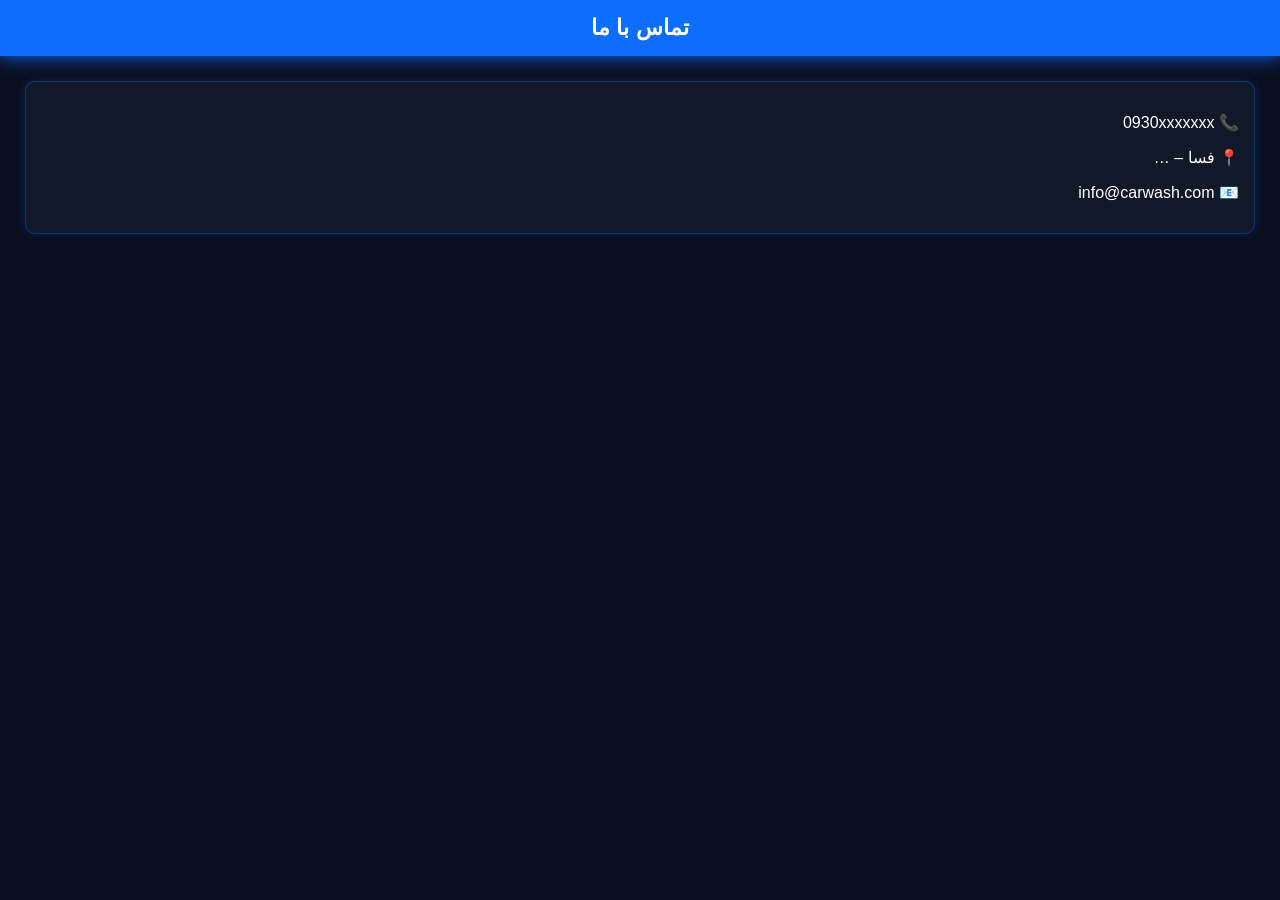
<file: contact.html>
<!DOCTYPE html>
<html lang="fa" dir="rtl">
<head>
<meta charset="UTF-8">
<meta name="viewport" content="width=device-width, initial-scale=1">
<title>تماس با ما</title>
<link rel="stylesheet" href="style.css">
</head>

<body>

<header class="header">تماس با ما</header>

<div class="section">
    <div class="card">
        <p>📞 0930xxxxxxx</p>
        <p>📍 فسا – …</p>
        <p>📧 info@carwash.com</p>
    </div>
</div>

</body>
</html>
</file>
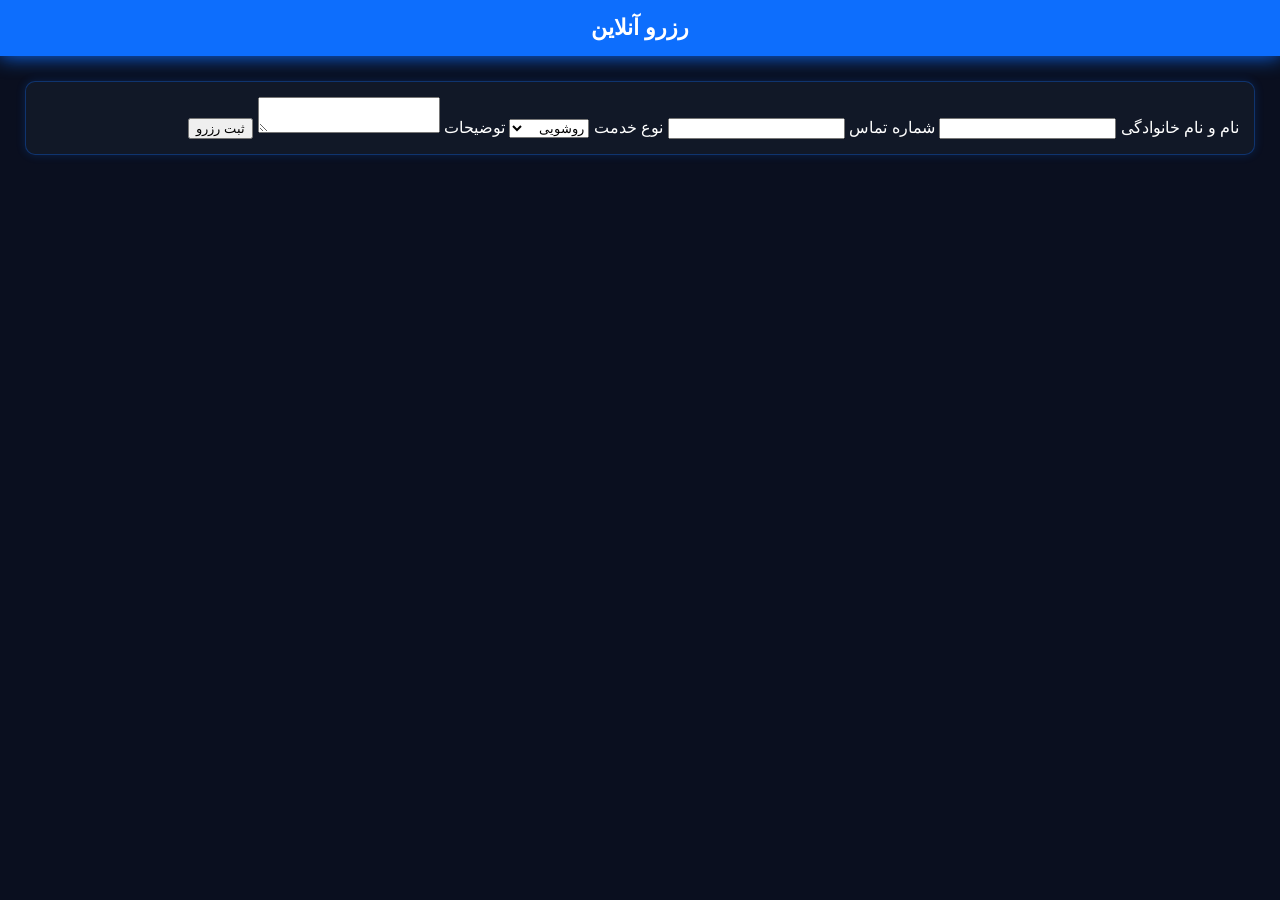
<file: reserve.html>
<!DOCTYPE html>
<html lang="fa" dir="rtl">
<head>
<meta charset="UTF-8">
<meta name="viewport" content="width=device-width, initial-scale=1">
<title>رزرو آنلاین</title>
<link rel="stylesheet" href="style.css">
</head>

<body>

<header class="header">رزرو آنلاین</header>

<div class="section">
    <form class="card" action="https://formsubmit.co/your@email.com" method="POST">

        <label>نام و نام خانوادگی</label>
        <input type="text" name="name" required>

        <label>شماره تماس</label>
        <input type="text" name="phone" required>

        <label>نوع خدمت</label>
        <select name="service">
            <option>روشویی</option>
            <option>توشویی</option>
            <option>صفرشویی</option>
            <option>پولیش</option>
        </select>

        <label>توضیحات</label>
        <textarea name="msg"></textarea>

        <button type="submit">ثبت رزرو</button>
    </form>
</div>

</body>
</html>
</file>
<file: style.css>
body {
    margin: 0;
    background: #0a0f1f;
    color: #fff;
    font-family: "IRANSans", sans-serif;
}

/* هدر */
.header {
    background: #0d6efd;
    padding: 15px;
    text-align: center;
    font-size: 22px;
    font-weight: bold;
    box-shadow: 0 0 20px #0d6efd;
}

/* منوی کشویی */
.drawer {
    position: fixed;
    top: 0;
    right: -250px;
    width: 230px;
    height: 100%;
    background: #111827;
    padding-top: 60px;
    transition: 0.4s;
    box-shadow: -5px 0 20px #0d6efd;
}

.drawer a {
    display: block;
    padding: 15px;
    color: #0d6efd;
    text-decoration: none;
    font-size: 18px;
}

.drawer a:hover {
    background: #0d6efd33;
}

/* دکمه منو */
.menu-btn {
    position: fixed;
    top: 15px;
    right: 15px;
    background: #0d6efd;
    padding: 10px 14px;
    border-radius: 8px;
    font-size: 22px;
    cursor: pointer;
    box-shadow: 0 0 15px #0d6efd;
}

/* سکشن‌ها */
.section {
    padding: 25px;
}

.title {
    font-size: 22px;
    border-right: 4px solid #0d6efd;
    padding-right: 10px;
    margin-bottom: 15px;
}

/* کارت خدمات */
.card {
    background: #111827;
    padding: 15px;
    border-radius: 10px;
    border: 1px solid #0d6efd55;
    color: #fff;
    text-decoration: none;
    display: block;
    margin-bottom: 10px;
    box-shadow: 0 0 10px #0d6efd33;
}

/* گالری */
.gallery img {
    width: 100%;
    border-radius: 10px;
    margin-bottom: 10px;
}

/* واتساپ */
.whatsapp {
    position: fixed;
    bottom: 20px;
    left: 20px;
    background: #25d366;
    padding: 12px 18px;
    border-radius: 50px;
    color: #fff;
    text-decoration: none;
    box-shadow: 0 0 10px #25d366;
}
</file>
